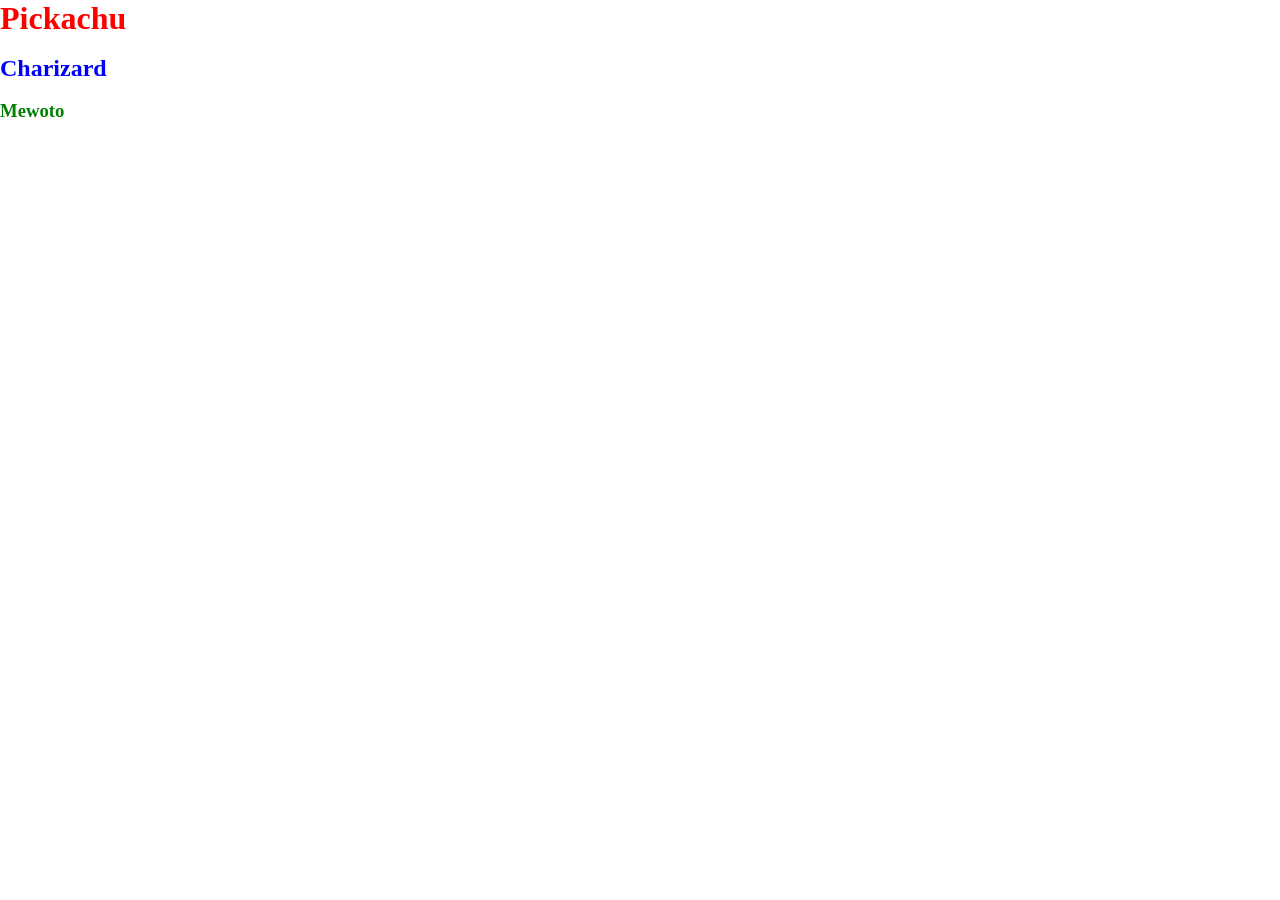
<file: basicsofDom/index.html>
<html>
    <head>

        <title>Basics of DOM</title>
        <link rel="stylesheet" type="text/css" href="style.css">
    </head>
    <body>

    </body>
    <h1 id ="ele1"> Pickachu </h1>
    <br>
    <h2 id = "ele2">Charizard </h2>
    <br>
    <h3 id = "ele3">Mewoto</h3>
    <script src="script.js"></script>
    </body>
</html>
</file>
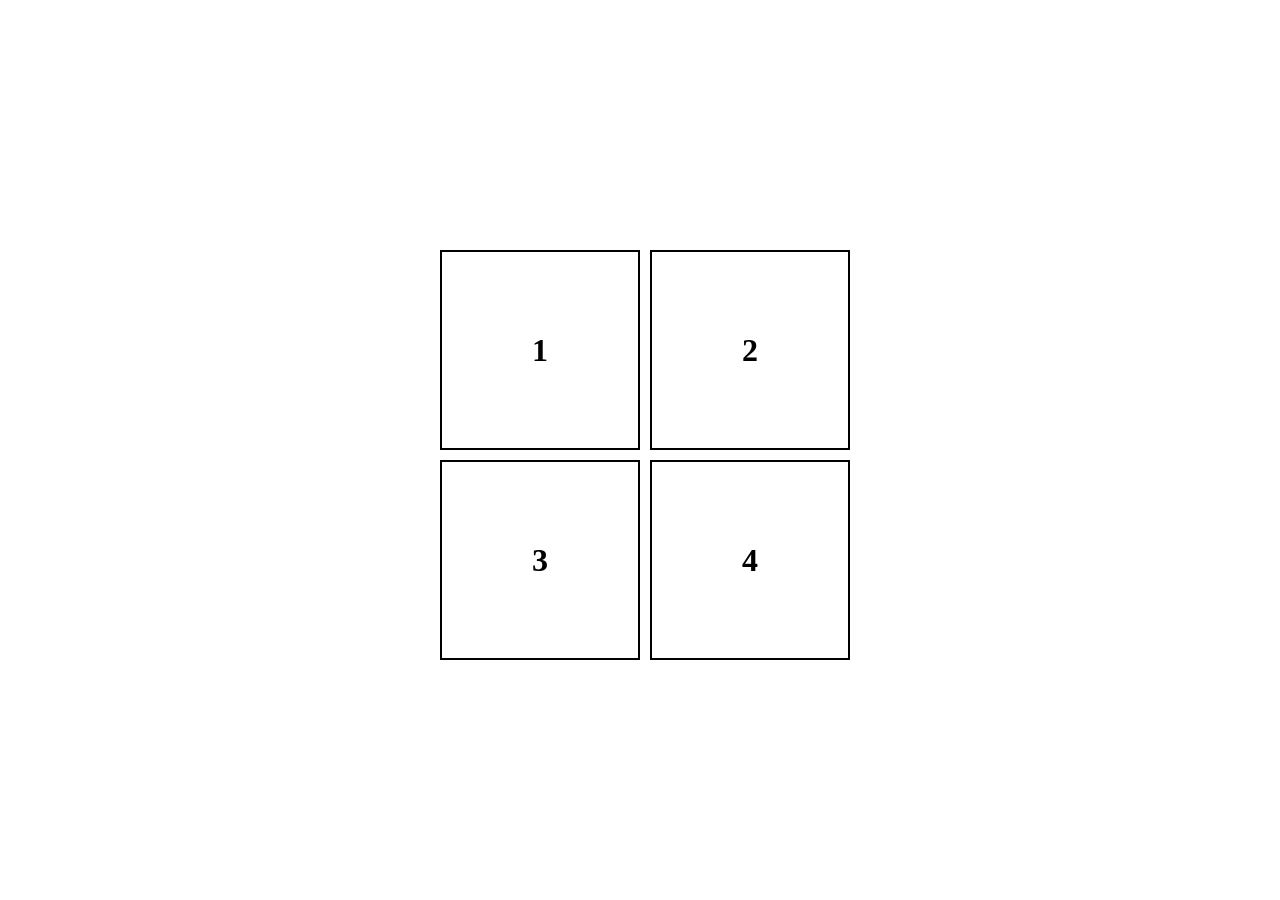
<file: square game/index.html>
<!DOCTYPE html>
<html>
<head>
    <meta charset="UTF-8">
    <meta name="viewport" content="width=device-width, initial-scale=1.0">
    <link rel="stylesheet" href="style.css">
    <title>Game of Squares</title>
</head>
<body>
    <div id="main">
      <div class="box">
 <div class="rect"> 
        <div id="sq1" class ="shape"><h1>1</h1></div>
        <div id="sq2" class ="shape"><h1>2</h1></div>
    </div>
      <div class="rect">
        <div id="sq3" class ="shape"><h1>3</h1></div>
        <div id="sq4" class ="shape"><h1>4</h1></div>
        </div>
    </div>

      </div>

    <script src="script.js"></script>
</body>
</html>
</file>
<file: basicsofDom/style.css>
*{
    margin: 0;
    padding: 0; 
    box-sizing: border-box;
}
html,body{
    height: 100%;   
    width: 100%;
}
h1{
    color: red;
}
h2{
    color: blue;
}
h3{
    color: green;
}
</file>
<file: square game/style.css>
*{
    margin: 0;
    padding:0;
    box-sizing : border-box;
}

html,body{
  height: 100%;
    width : 100%;

}

#main{
    height: 100%;
    width : 100%;

display: flex;
    align-items: center;
    justify-content : center;

}

.rect{
    display : flex;
}


.shape{
    height: 200px;
    width: 200px;
    border: 2px solid black;
    display: flex;
    align-items: center;
    justify-content : center;
    margin-top: 10px;
    margin-left: 10px;

}
</file>
